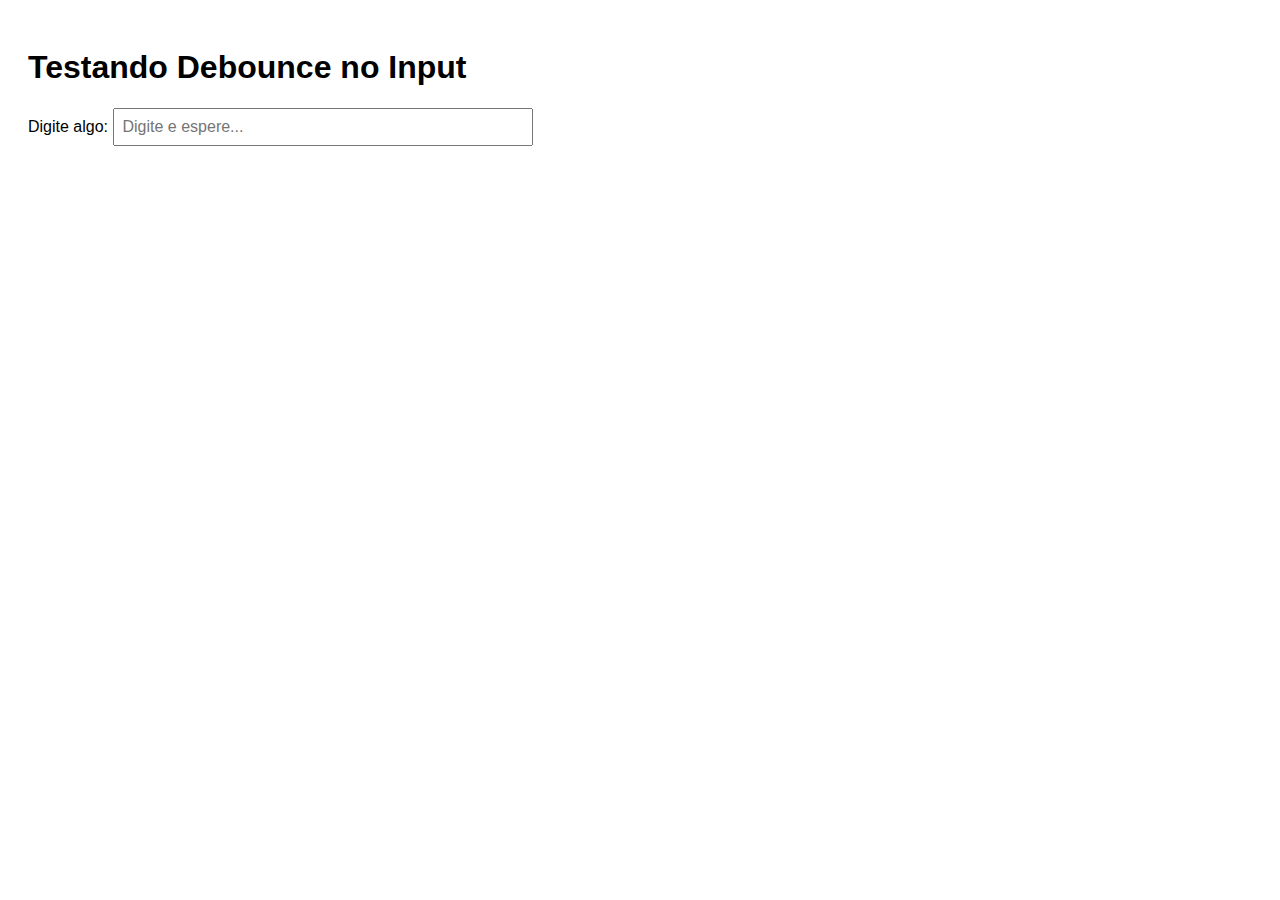
<file: js-basico/delay.html>
<!DOCTYPE html>
<html lang="pt-br">
<head>
    <meta charset="UTF-8">
    <meta name="viewport" content="width=device-width, initial-scale=1.0">
    <title>Debounce com Input</title>
    <style>
        body {
            font-family: Arial, sans-serif;
            padding: 20px;
        }
        input {
            padding: 8px;
            font-size: 16px;
            width: 100%;
            max-width: 400px;
        }
        p {
            margin-top: 10px;
        }
    </style>
</head>
<body>

    <h1>Testando Debounce no Input</h1>
    <label for="search">Digite algo:</label>
    <input type="text" id="search" placeholder="Digite e espere...">

    <p id="output"></p>

    <script>
        // Função de debounce: controla o tempo de espera entre as chamadas da função
        function buscarInfos(func, wait) {
            let timeout; // Variável para armazenar o temporizador
            return function executedFunction(...args) {
                // Função interna que será executada após o tempo de espera
                const later = () => {
                    clearTimeout(timeout); // Limpa o temporizador anterior, se houver
                    func(...args); // Chama a função original passando os argumentos
                };
                clearTimeout(timeout); // Limpa qualquer temporizador ativo antes de configurar um novo
                timeout = setTimeout(later, wait); // Configura um novo temporizador
            };
        }
    
        // Função que será chamada para processar o input
        const processarInput = buscarInfos(() => {
            const inputElement = document.getElementById('search'); // Pega o elemento de input (campo de texto)
            const outputElement = document.getElementById('output'); // Pega o elemento onde vamos exibir o texto
            outputElement.textContent = `Você digitou: ${inputElement.value}`; // Exibe o texto digitado pelo usuário
        }, 1000); // A função será executada após 1 segundo (1000ms) de pausa sem novos inputs
    
        // Evento para capturar o input: chama a função processarInput quando o usuário digita
        const inputElement = document.getElementById('search'); // Pega o campo de entrada de texto
        inputElement.addEventListener('input', processarInput); // Adiciona o ouvinte de evento para o campo de texto
    </script>
    
</body>
</html>
</file>
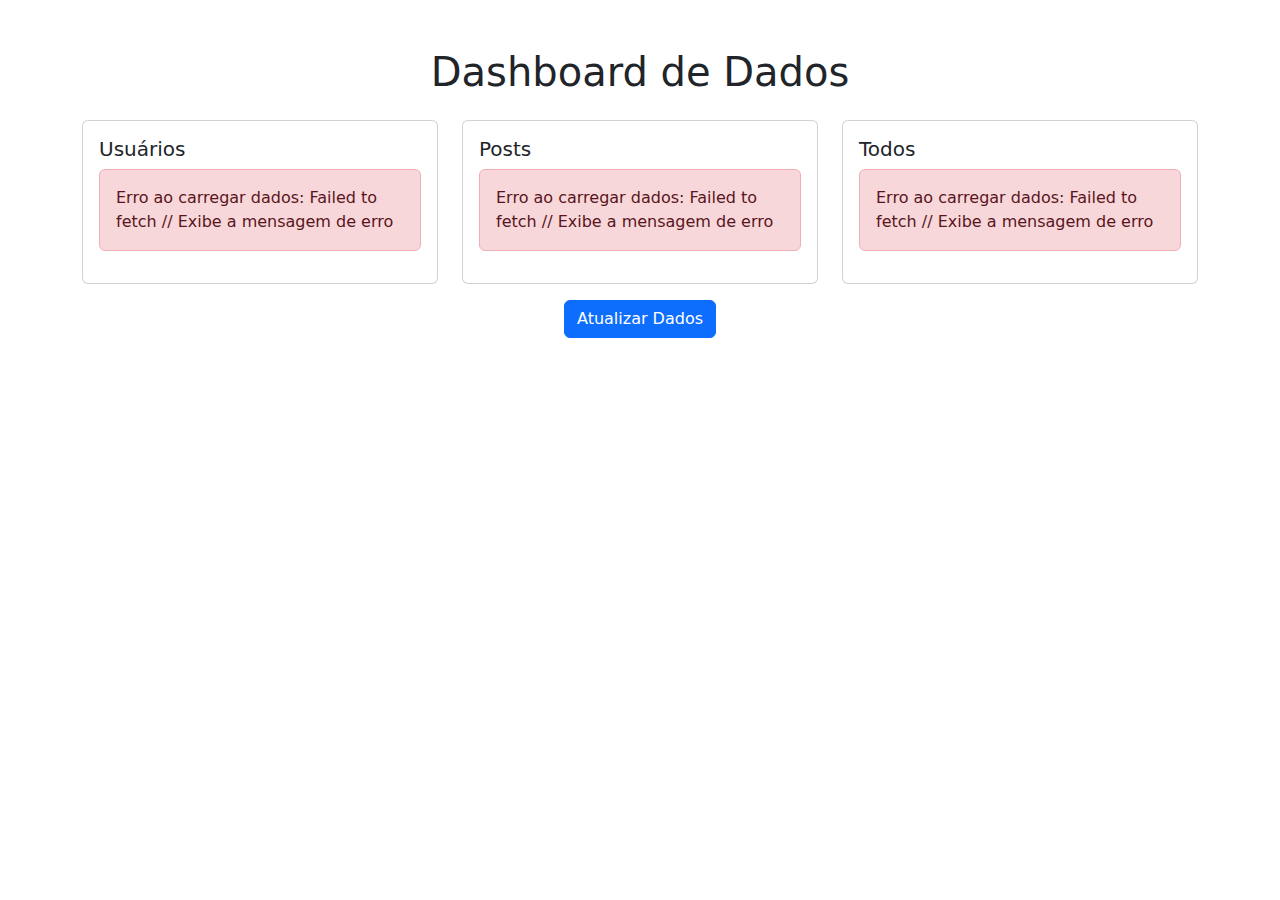
<file: js-basico/promisses.html>
<!DOCTYPE html>
<html lang="pt-BR">
<head>
    <meta charset="UTF-8">
    <meta name="viewport" content="width=device-width, initial-scale=1.0">
    <title>Dashboard de Dados</title>
    <link href="https://cdn.jsdelivr.net/npm/bootstrap@5.3.0/dist/css/bootstrap.min.css" rel="stylesheet">
</head>
<body>
    <div class="container mt-5">
        <h1 class="text-center mb-4">Dashboard de Dados</h1>
        
        <div class="row">
            <div class="col-md-4">
                <div class="card">
                    <div class="card-body">
                        <h5 class="card-title">Usuários</h5>
                        <div id="usuarios-container">Carregando...</div>
                    </div>
                </div>
            </div>
            
            <div class="col-md-4">
                <div class="card">
                    <div class="card-body">
                        <h5 class="card-title">Posts</h5>
                        <div id="posts-container">Carregando...</div>
                    </div>
                </div>
            </div>
            
            <div class="col-md-4">
                <div class="card">
                    <div class="card-body">
                        <h5 class="card-title">Todos</h5>
                        <div id="todos-container">Carregando...</div>
                    </div>
                </div>
            </div>
        </div>
        
        <div class="text-center mt-3">
            <button id="atualizar" class="btn btn-primary">Atualizar Dados</button>
        </div>
    </div>

    <script>
    // Definindo a classe Dashboard, que vai controlar a lógica da aplicação
    class Dashboard {
        // O construtor inicializa a baseUrl e chama o método de inicialização
        constructor() {
            this.baseUrl = 'https://jsonplaceholder.typicode.com'; // Definindo a URL base da API
            this.inicializar(); // Chama a função de inicialização
        }
    
        // Função assíncrona que é chamada na inicialização para configurar elementos e eventos
        async inicializar() {
            this.bindElements(); // Inicializa os elementos do DOM
            this.bindEvents();   // Configura os eventos
            await this.carregarDados(); // Carrega os dados da API
        }
    
        // Função que associa as referências dos elementos DOM às variáveis da classe
        bindElements() {
            this.usuariosContainer = document.getElementById('usuarios-container'); // Referência ao container de usuários
            this.postsContainer = document.getElementById('posts-container'); // Referência ao container de posts
            this.todosContainer = document.getElementById('todos-container'); // Referência ao container de todos
            this.btnAtualizar = document.getElementById('atualizar'); // Referência ao botão de atualizar
        }
    
        // Função que adiciona eventos aos elementos
        bindEvents() {
            // Quando o botão de "Atualizar Dados" for clicado, a função carregarDados será chamada
            this.btnAtualizar.addEventListener('click', () => this.carregarDados());
        }
    
        // Função assíncrona que carrega os dados da API
        async carregarDados() {
            try {
                this.mostrarCarregando(); // Exibe o indicador de carregamento
    
                // Fazendo múltiplas requisições simultâneas com Promise.all
                const [usuarios, posts, todos] = await Promise.all([
                    fetch(`${this.baseUrl}/users`).then(r => r.json()), // Requisição para obter usuários
                    fetch(`${this.baseUrl}/posts`).then(r => r.json()), // Requisição para obter posts
                    fetch(`${this.baseUrl}/todos`).then(r => r.json())  // Requisição para obter todos
                ]);
    
                this.renderizarDados(usuarios, posts, todos); // Quando os dados são carregados, chama renderizarDados para exibir os resultados
            } catch (erro) {
                this.mostrarErro(erro); // Se houver um erro, chama mostrarErro
            }
        }
    
        // Função que exibe um indicador de carregamento nos três containers
        mostrarCarregando() {
            [this.usuariosContainer, this.postsContainer, this.todosContainer] // Itera sobre os containers
                .forEach(container => {
                    container.innerHTML = '<div class="spinner-border" role="status"></div>'; // Exibe um spinner de carregamento
                });
        }
    
        // Função que renderiza os dados nos containers após o carregamento
        renderizarDados(usuarios, posts, todos) {
            // Renderizando os dados de usuários
            this.usuariosContainer.innerHTML = `
                <p>Total de usuários: ${usuarios.length}</p>
                <ul class="list-group">
                    ${usuarios.slice(0, 5).map(user => // Mapeia os 5 primeiros usuários
                        `<li class="list-group-item">${user.name}</li>` // Exibe o nome de cada usuário
                    ).join('')} 
                </ul>
            `;
    
            // Renderizando os dados de posts
            this.postsContainer.innerHTML = `
                <p>Total de posts: ${posts.length}</p>
                <ul class="list-group">
                    ${posts.slice(0, 5).map(post => // Mapeia os 5 primeiros posts
                        `<li class="list-group-item">${post.title.slice(0, 30)}...</li>` // Exibe o título de cada post, limitado a 30 caracteres
                    ).join('')}
                </ul>
            `;
    
            // Renderizando os dados de todos (tarefas)
            this.todosContainer.innerHTML = `
                <p>Total de todos: ${todos.length}</p>
                <ul class="list-group">
                    ${todos.slice(0, 5).map(todo => // Mapeia os 5 primeiros todos (tarefas)
                        `<li class="list-group-item ${todo.completed ? 'list-group-item-success' : ''}">
                            ${todo.title.slice(0, 30)}...
                        </li>` // Exibe o título da tarefa, limitado a 30 caracteres e marca como concluído se a tarefa estiver completa
                    ).join('')}
                </ul>
            `;
        }
    
        // Função que exibe uma mensagem de erro se houver falha ao carregar os dados
        mostrarErro(erro) {
            [this.usuariosContainer, this.postsContainer, this.todosContainer] // Itera sobre os containers
                .forEach(container => {
                    container.innerHTML = `
                        <div class="alert alert-danger">
                            Erro ao carregar dados: ${erro.message} // Exibe a mensagem de erro
                        </div>
                    `;
                });
        }
    }
    
    // Inicializa a classe Dashboard, criando uma nova instância da mesma
    new Dashboard();
    
    </script>
</body>
</html>
</file>
